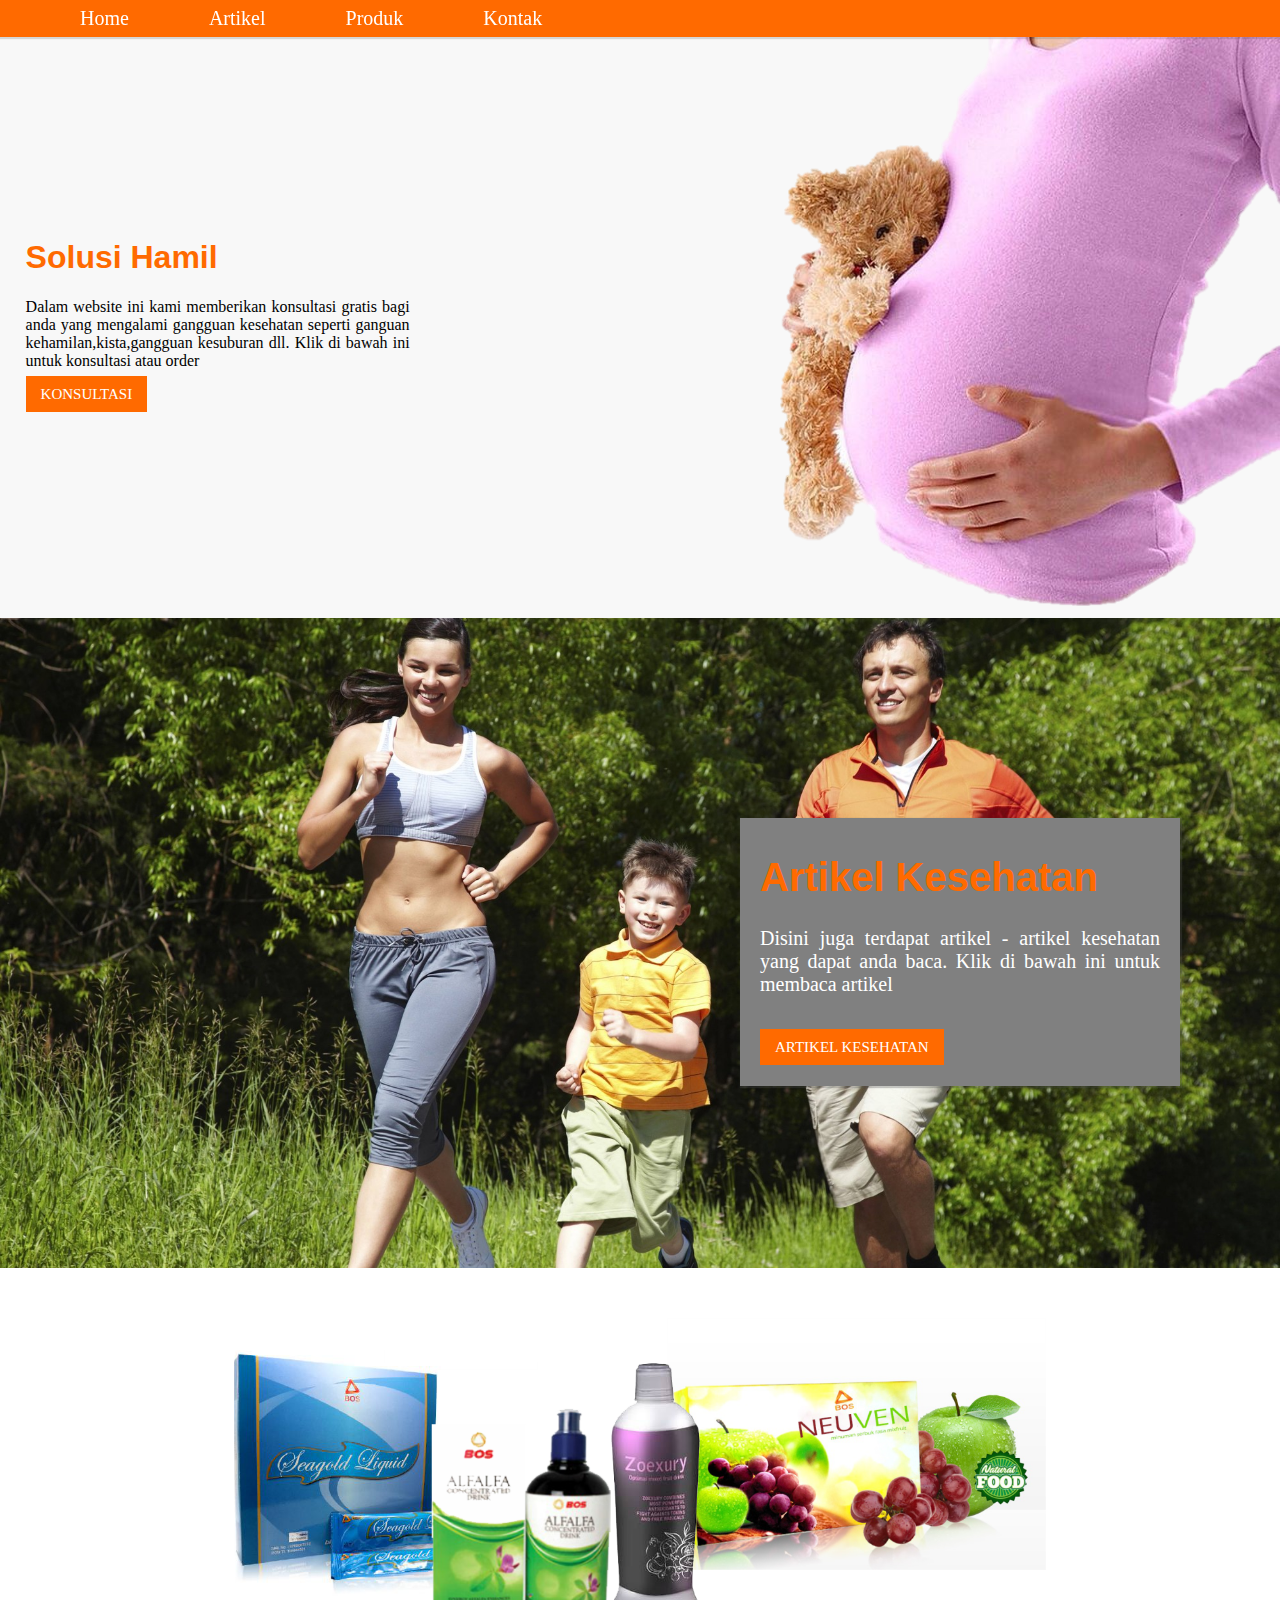
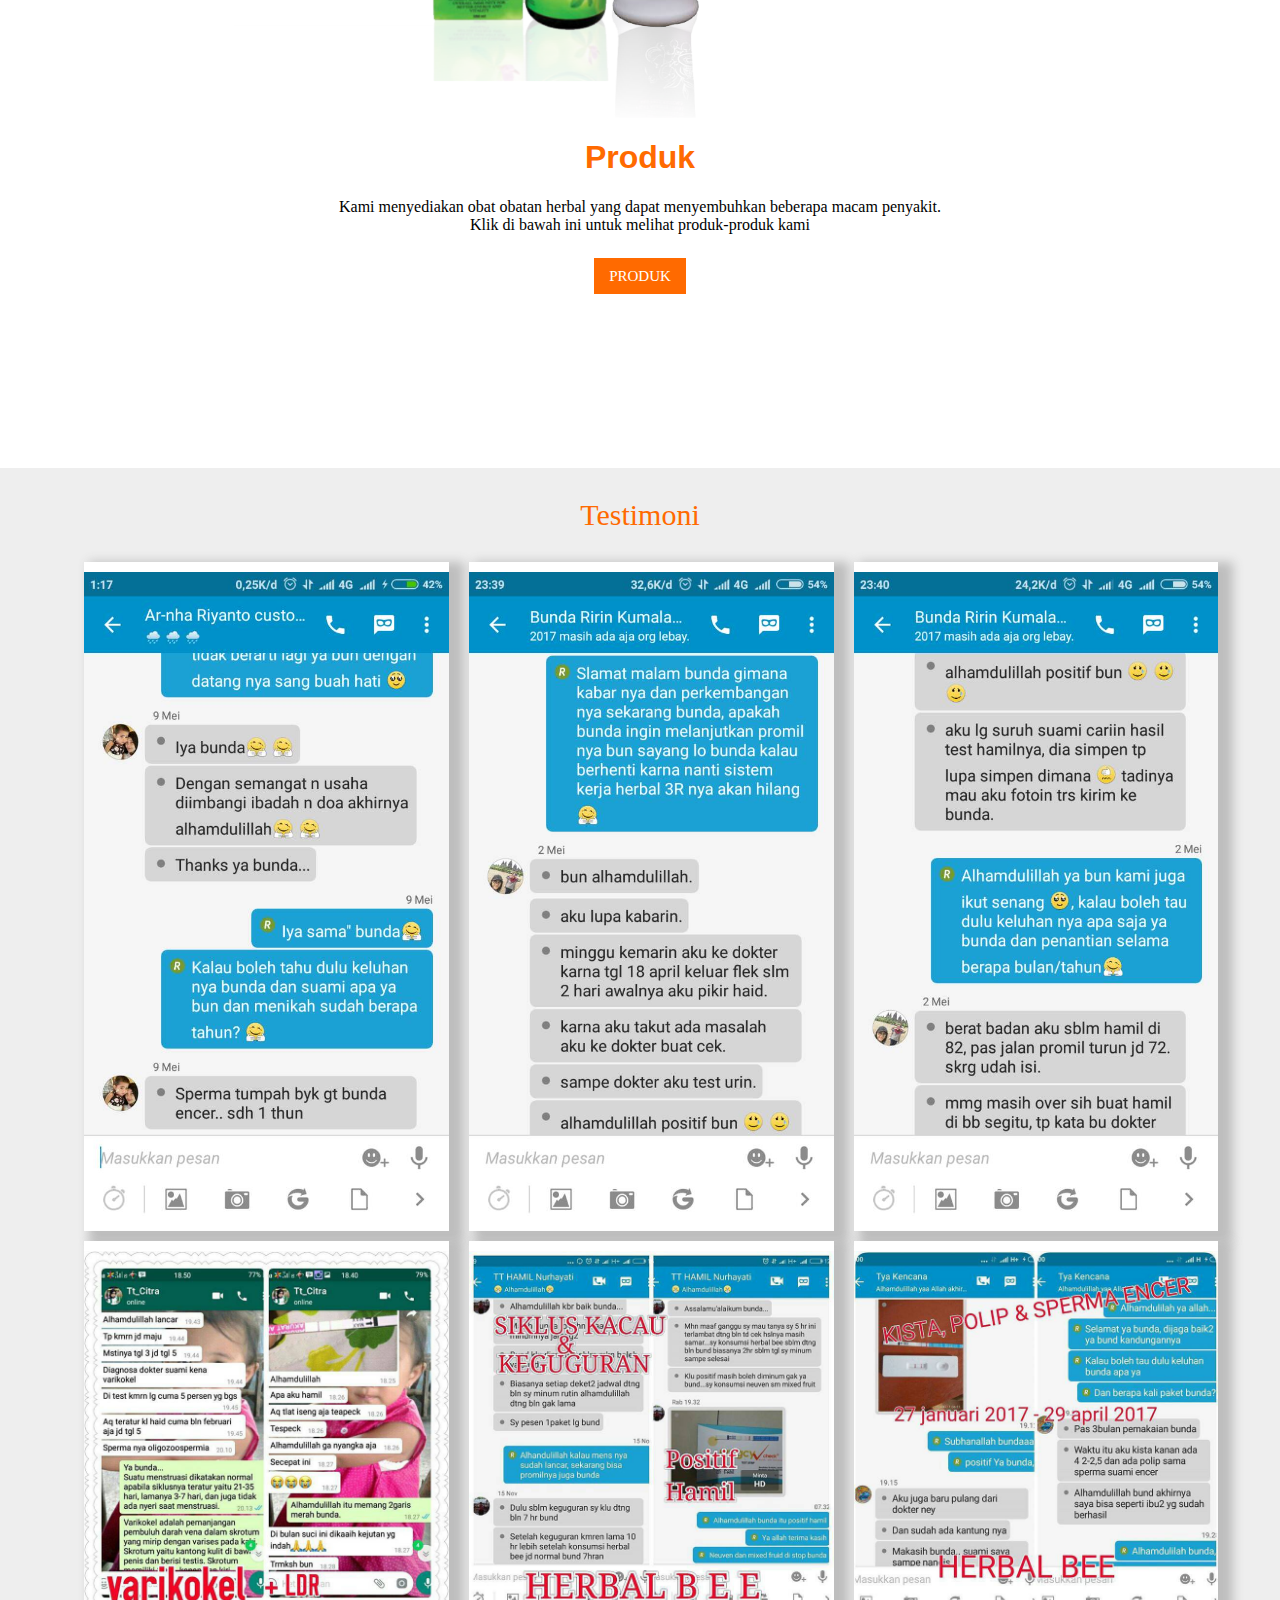
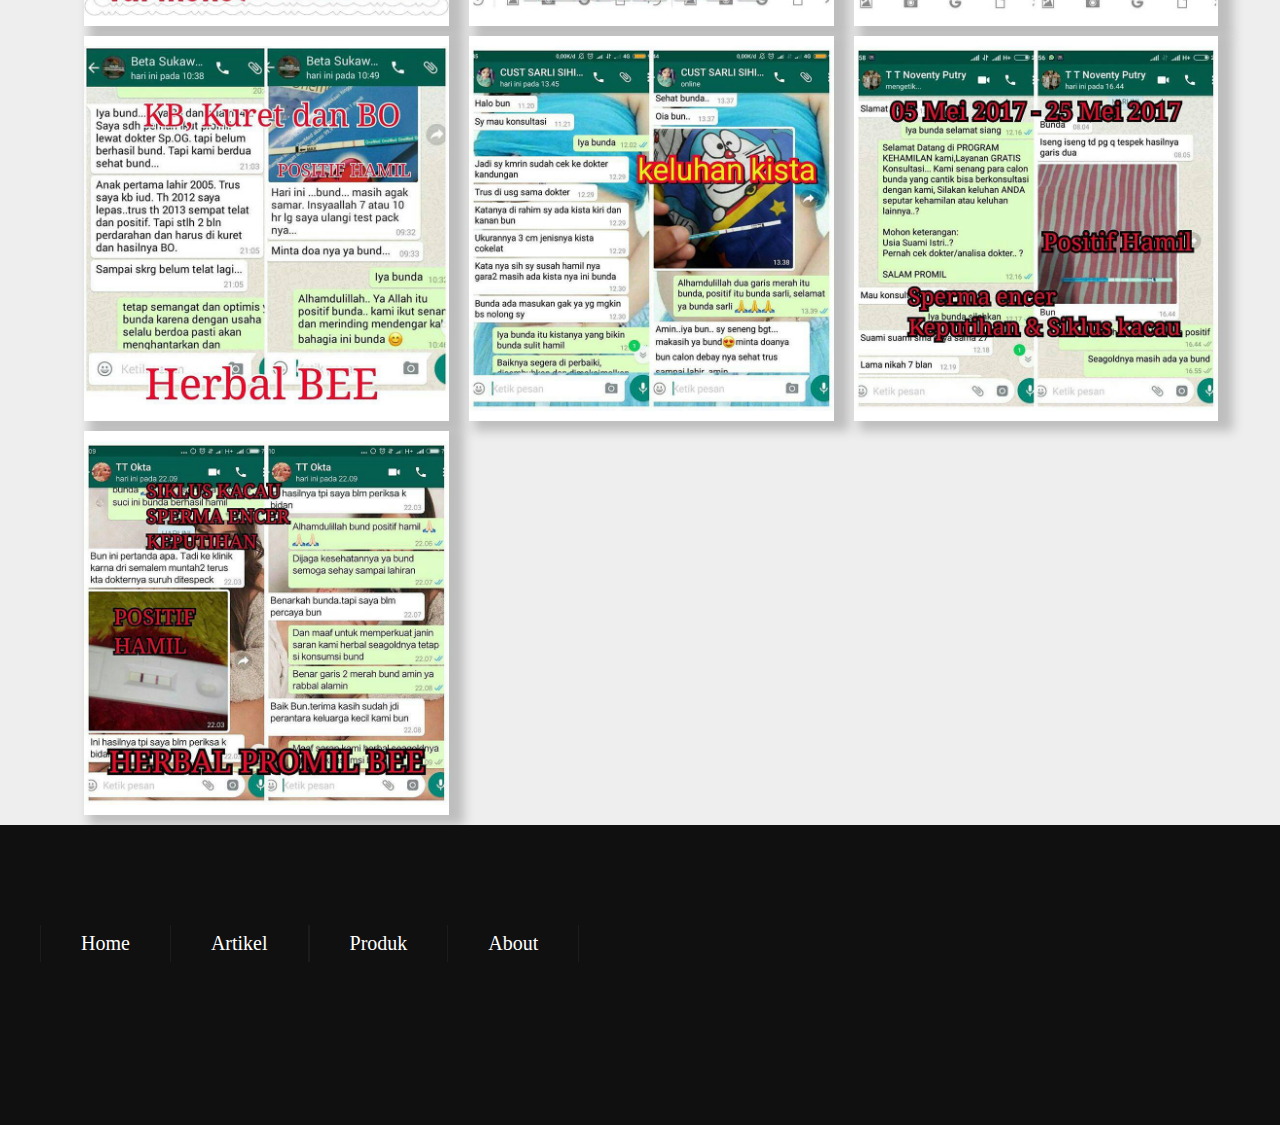
<file: index.html>
<html> 
 <head> 
   <title>Home</title>
	<meta name="viewport" content="width=device-width,initial-scale=1,maximum-scale=1,user-scalable=no">
	<meta http-equiv="X-UA-Compatible" content="IE=edge,chrome=1">
	<meta name="HandheldFriendly" content="true" >
   <link rel='stylesheet' href='css1.css' type='text/css' />
 </head>
 <body >
  <script>
     window.onload= function(){
		
		var div = document.getElementById("testi");
	
		for(var i=4; i<=10;i++) {			
			div.innerHTML += "<div  class='testimoni'>"+
					"<center>"+
							"<img  src='image/testimoni/testi-"+i+".jpg' />"+
					"</center>"+
			"</div>";
		}
		
	 };
  </script>
  
      <header>
    
          <div class="logo">
				
          </div>
    
          <center>
			<div align='center'>
                <ul>
                      <li > <a href="index">Home</a> </li>
					  <li > <a href="artikel">Artikel</a> </li>
                      <li> <a href="produk">Produk</a> </li>
                      <li> <a href="PesandanKonsultasi">Kontak</a></li>
                  </ul>
			</div>
          </center>
          
     </header>
    <br />         
   <div class='info'> 
     <div class="img-info">
         <img height="600px" src="image/n.png" />
     </div>
       <div class="content">
          <h1 style="color:#ff6a00;">Solusi Hamil</h1> 
           <p>   
				Dalam website ini kami memberikan konsultasi
				gratis bagi anda yang mengalami gangguan kesehatan
				seperti ganguan kehamilan,kista,gangguan kesuburan dll. Klik
				di bawah ini untuk konsultasi atau order
           </p>
			
           <a href="PesandanKonsultasi.html">
               KONSULTASI	
           </a>
           <br />
       </div>

   </div>
   
   <div class='info2'> 
       <div class="content" >
           <h1 style="color:#ff6a00;">Artikel Kesehatan</h1>
           <p>
				Disini juga terdapat artikel - artikel 
				kesehatan yang dapat anda baca. Klik
				di bawah ini untuk membaca artikel
           </p>
           <br />
           <a href="artikel.php">
				ARTIKEL KESEHATAN
           </a>
       </div>
       
 </div>
   
   <div class='info3'> 
          <div style='margin-top:50px;' class="content">
		  <center> 
			<img height="400px" src="image/allproduk.png" />
				
           <h1 style="color:#ff6a00;">Produk</h1>
		   <div width='200px'>
           <p >
				Kami menyediakan obat obatan herbal
				yang dapat menyembuhkan beberapa
				macam penyakit.
				<br>Klik di bawah ini 
				untuk melihat produk-produk kami
           </p>
		   </div>
           <br />
           <a href="produk.php">
               PRODUK
           </a>
		   </center>
       </div>
   </div>
   
   
   <div class='info4'> 
       <center>
				<p style='font-family :consolas; font-size:30px;color:#ff6a00;'>Testimoni</p>
		</center>
          <div class="content">
       		<div  class='testimoni'>
					<center>
							<img  src="image/testimoni/testi-1.jpg" />
					</center>
			</div>
				
				<div  class='testimoni'>
					<center>
							<img  src="image/testimoni/testi-2.jpg" />
					</center>
				</div>
				
				<div  class='testimoni'>
					<center>
							<img  src="image/testimoni/testi-3.jpg" />
					</center>
				</div>
			<div id='testi'>
			
			</div>
			
			
			
       </div>
		<!--
	   <div class='load-more' > 
			<button onClick='testimoni()' style='font-size:20px;'>Lainnya</button>
	   </div>
	   -->

   </div>
   <footer>
			 <center>
                <ul style='margin-top:100px;'>
                      <li style=" border-left:0.3px solid rgba(80,80,80,0.2);"> <a href="index.html">Home</a> </li>
					   <li style=" border-left:0.3px solid rgba(80,80,80,0.2);border-right:0.3px solid rgba(80,80,80,0.2);"> <a href="artikel.html">Artikel</a> </li>
                      <li style=" border-left:0.3px solid rgba(80,80,80,0.2);border-right:0.3px solid rgba(80,80,80,0.2);"> <a href='Produk.html'>Produk</a> </li>
                      <li style=" border-right:0.3px solid rgba(80,80,80,0.2);"> <a href=#>About</a> </li>
                  </ul>
             </center> 
			 
   </footer>
  </body> 
  
</html>
</file>
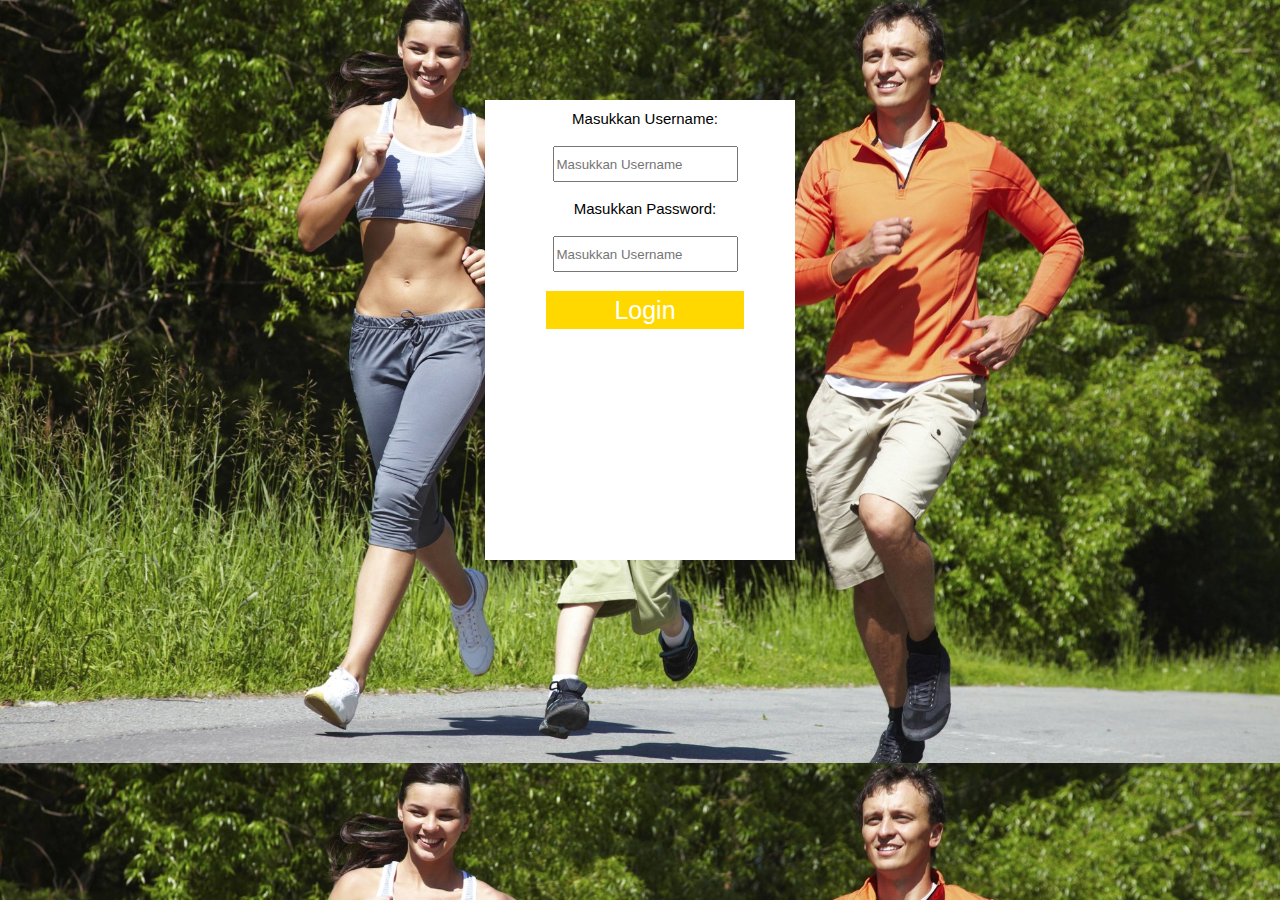
<file: Admin.html>
﻿<!DOCTYPE html>
<html>
<head>
    <title></title>
	<meta charset="utf-8" />
</head>
<body>
    <style>
        body {
            margin :0px;
			background-image : url("image/1.jpg");
			background-size : cover;
        }
        form {
            padding : 10px 0px 0px 10px;
            background-color : #fff;
            height : 450px;
            width : 300px; 
            margin-top : 100px;
        }
        label {
            font-family:'Lucida Sans', 'Lucida Sans Regular', 'Lucida Grande', 'Lucida Sans Unicode', Geneva, Verdana, sans-serif;
            font-size : 15px;
        }
        input[type="text"] {
            height : 30px;
        }
        
        input[type="password"] {
            height : 30px;
        }
        button {
            height : 40px;
            width : 200px;
            border :1px solid #fff;
            background-color: #ffd800;
            font-size: 25px;
            color: #fff;

        }
            button:hover {
                 background-color: #ff6a00;    
            }
    </style>
    <center>
        <form>
            <label>
                Masukkan Username:
            </label><br /><br />
            <input type="text" placeholder="Masukkan Username" required />
            <label><br /><br />
                Masukkan Password:
            </label><br /><br />
            <input type="password" placeholder="Masukkan Username" required />
            <br /><br />
            <button> Login </button>
        </form>
    </center>
</body>
</html>
</file>
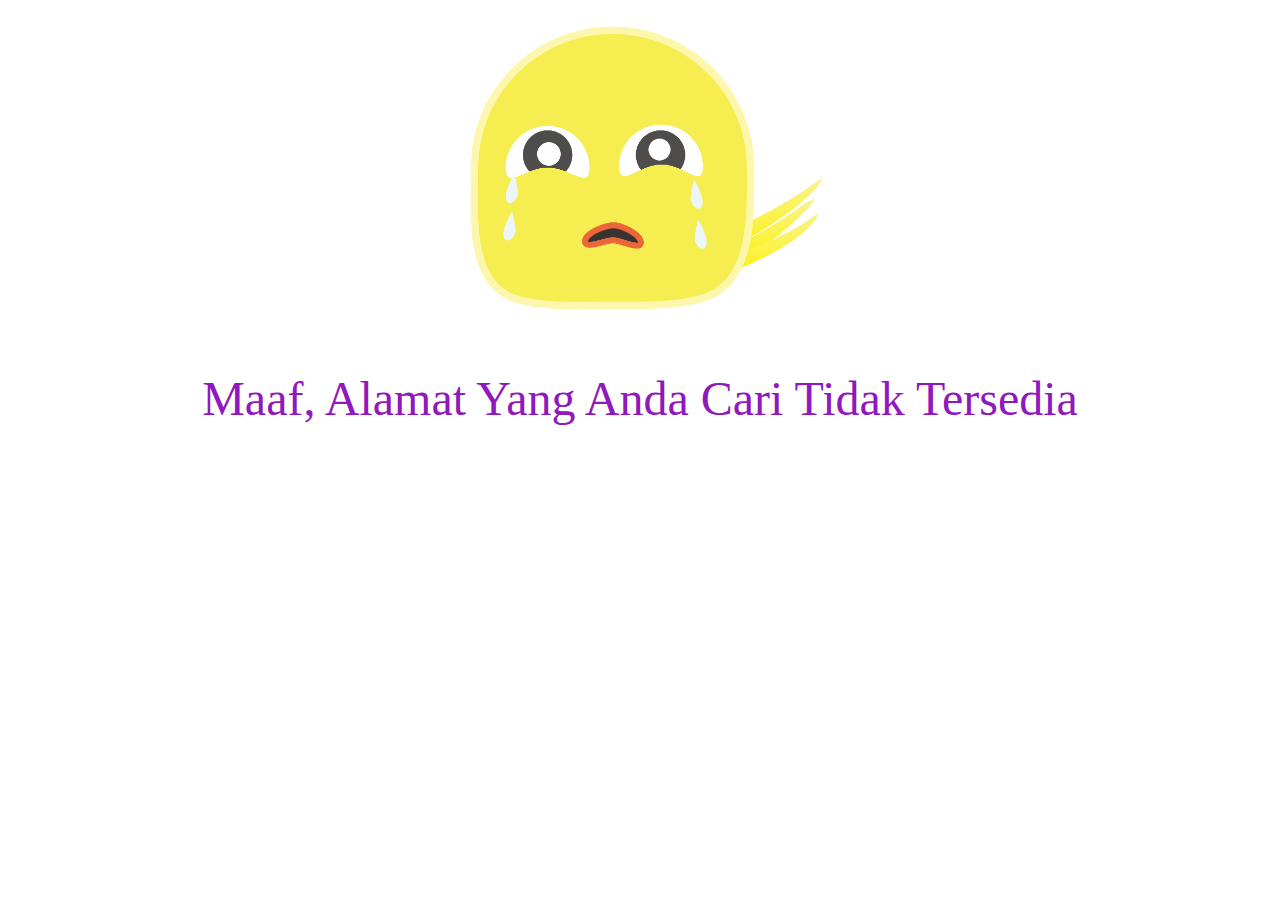
<file: Error-404.html>
<html> 
	<title>Error-404</title>
	<body>
	<style> 
		body{
		}
		img{
			padding-top : 10px;
		}
		p{
			font-family: 'Tangerine', serif;
			font-size: 48px;
			color : #9018bc;
		}
	</style>
	 <center>
		<img src='image/error404.png' width='30%' />
		<p> Maaf, Alamat Yang Anda Cari Tidak Tersedia </p>	
	 </center>
	</body>
</html>
</file>
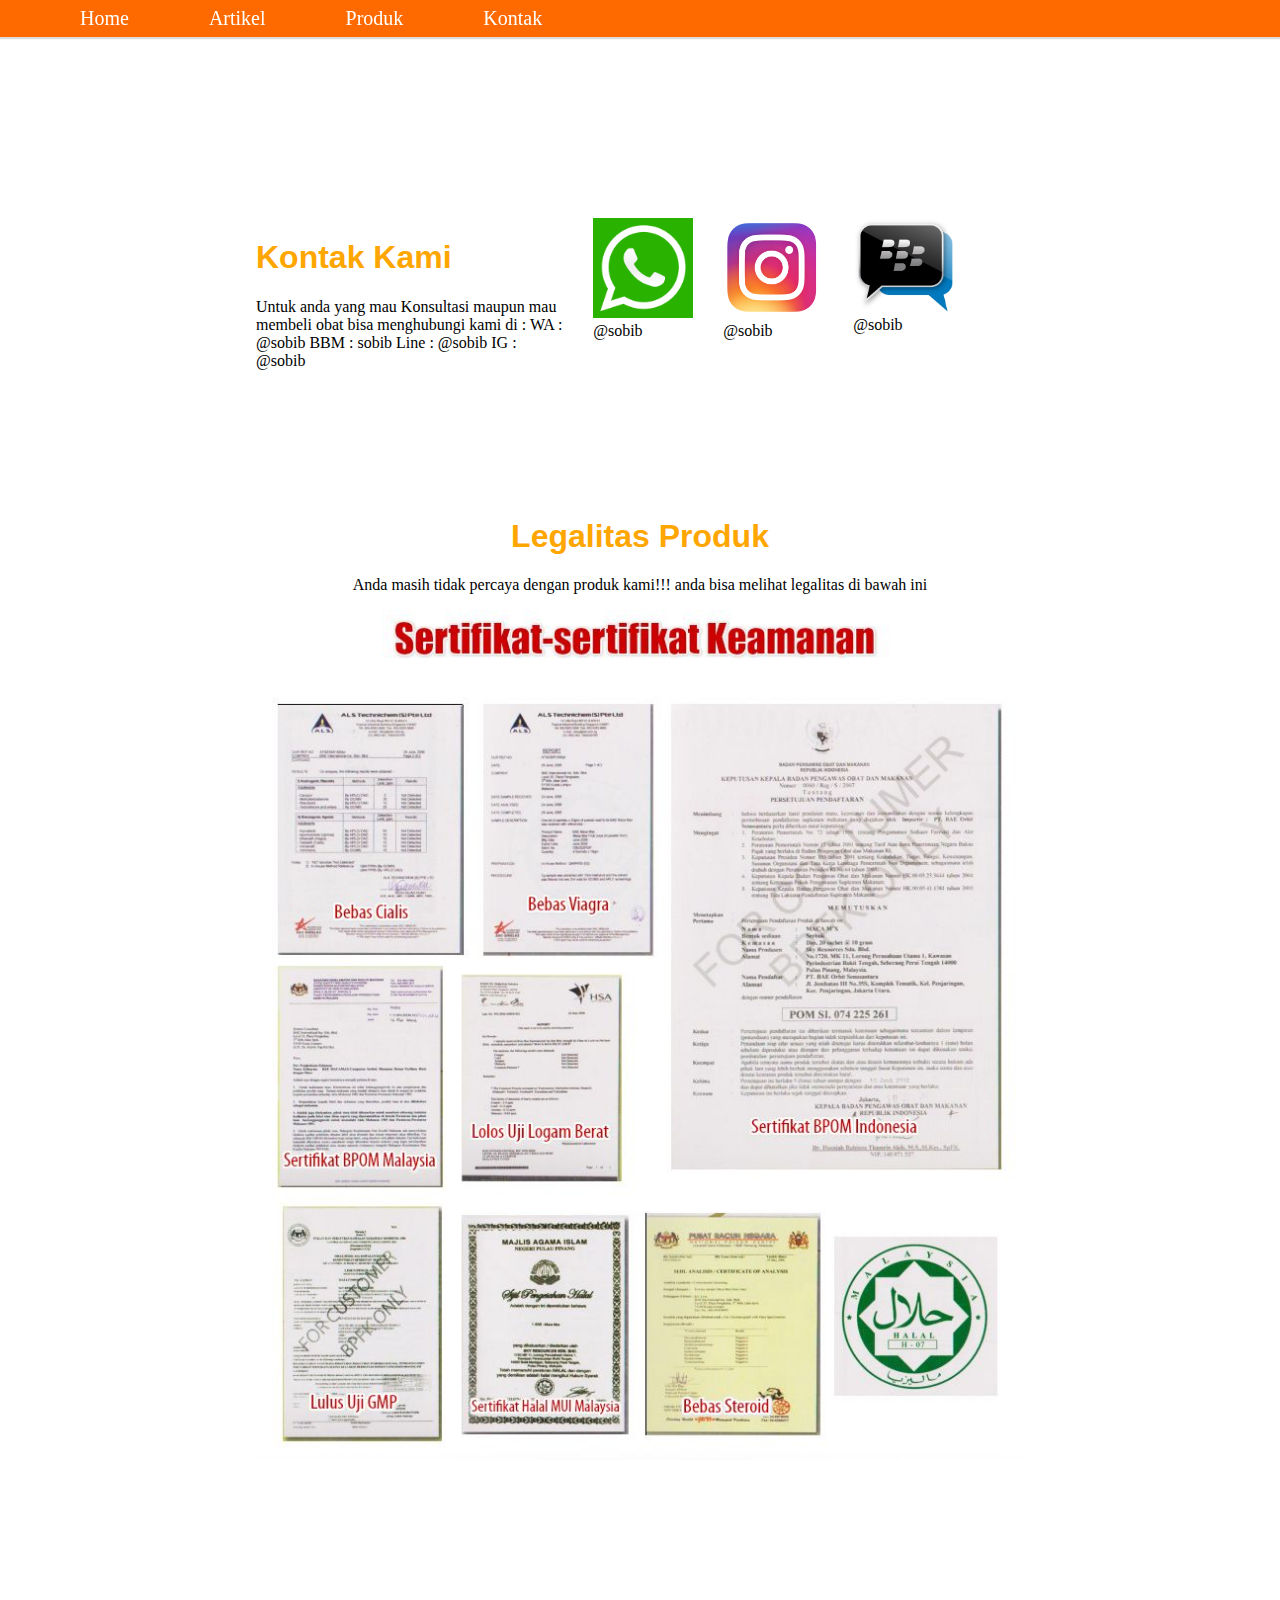
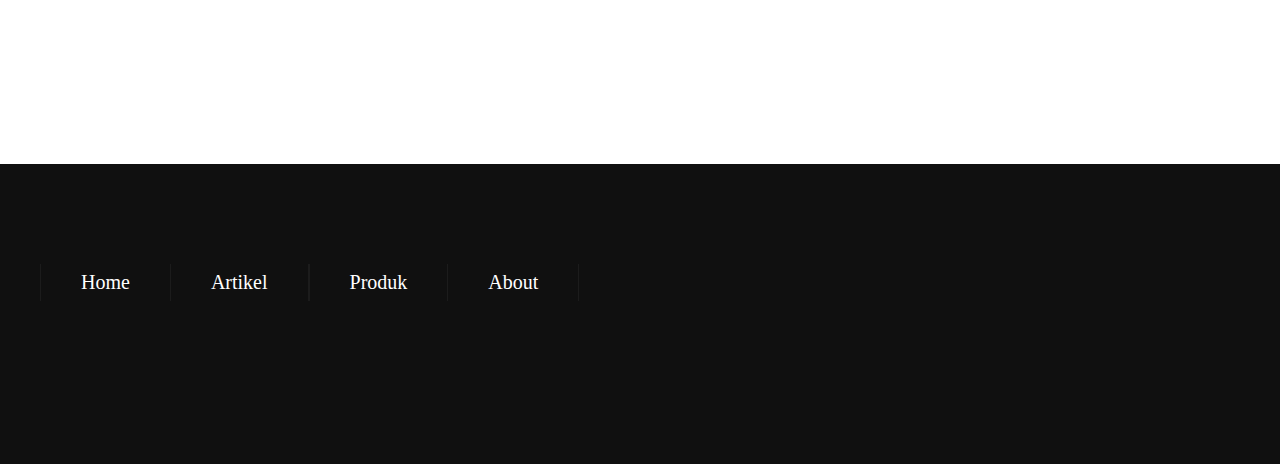
<file: PesandanKonsultasi.html>
<!DOCTYPE HTML>
<html> 
 <head> 
	 <meta http-equiv="Content-Type" content="text/html; charset=UTF-8" />
   <title>Home</title>
	<meta name="viewport" content="width=device-width,initial-scale=1,maximum-scale=1,user-scalable=no">
	<meta http-equiv="X-UA-Compatible" content="IE=edge,chrome=1">
	<meta name="HandheldFriendly" content="true" >
   <link rel='stylesheet' href='css1.css' type='text/css' />
 </head>
 <body style='background-color:#fff;'>
      <header>
		<style>
			.b{
				margin-left: 20%;
				margin-top  : 200px;
			}
			.contact{
				float:left;
				width:30%;
				padding-bottom : 100px;
			}
			.medsos {
				float:left;
			}
			.med {
				float:left;
				margin-left : 30px;
			}
			footer{
				margin-top : 300px;
			}
			@media only screen and (max-width: 520px) {					
				
				.b{
					margin-left: 5%;
					margin-top  : 200px;
				}
				.contact{
					float:left;
					width:100%;
				}
				.medsos {
					width:100%;
					margin-left:-10%;
				}
				.med img {
					width : 50px;
				}
			}
		</style>
          <div class="logo">
				
          </div>
    
          <center>
			<div align='center'>
                <ul>
                      <li > <a href="index">Home</a> </li>
					  <li > <a href="artikel">Artikel</a> </li>
                      <li> <a href="produk">Produk</a> </li>
                      <li> <a href="PesandanKonsultasi">Kontak</a></li>
                  </ul>
			</div>
          </center>
          
     </header>
    <br /> 
 <div class='b'>
   <div class='contact'>
			<h1 style='color:#ffa600;'>Kontak Kami</h1>
			Untuk anda yang mau Konsultasi maupun mau membeli obat bisa
			menghubungi kami di :
			WA : @sobib
			BBM : sobib
			Line : @sobib
			IG	: @sobib
		
   </div>
            
   <div class='medsos'>
			<div class='med'>
				<img src='image/whatsapp.png' width='100px'/>
				<br/>
				@sobib
			</div>
			
			<div class='med'>
				<img src='image/IG.jpg' width='100px'/>
				<br/>
				@sobib
			</div>
			<div class='med'>
				<img src='image/bbm.jpg' width='100px'/>
				<br/>
				@sobib
			</div>
   </div>
   </div>
   
   <div class='legalitas'>
			 <center>
			 <div>
				<h1 style='color:#ffa600;'>Legalitas Produk</h1>
				<p>Anda masih tidak percaya dengan produk kami!!!
					anda bisa melihat legalitas di bawah ini</p>
			 </div>
			 <img src='image/legalitas1.jpg' width='60%' />   
			 </center>
   </div>
   <footer>
			 <center>
                <ul style='margin-top:100px;'>
                      <li style=" border-left:0.3px solid rgba(80,80,80,0.2);"> <a href="index.html">Home</a> </li>
					   <li style=" border-left:0.3px solid rgba(80,80,80,0.2);border-right:0.3px solid rgba(80,80,80,0.2);"> <a href="artikel.html">Artikel</a> </li>
                      <li style=" border-left:0.3px solid rgba(80,80,80,0.2);border-right:0.3px solid rgba(80,80,80,0.2);"> <a href='Produk.html'>Produk</a> </li>
                      <li style=" border-right:0.3px solid rgba(80,80,80,0.2);"> <a href=#>About</a> </li>
                  </ul>
             </center> 
   </footer>
  </body> 
  
</html>
</file>
<file: css1.css>
body {
  margin:0px;
  background-color : #eeeeee;
}

header { 
	position :fixed;
    width: 100%;
    background-color:#ff6a00;
    box-shadow : 1px 1px 1px 1px rgba(80,80,80,0.2);
}
 
header ul, footer ul{
 margin:0px; 
 list-style-type:none;
}

header li, footer li{    
  float : left;	
}

header  a, footer a {
	padding : 7px 40px;
	display : block;
	text-decoration: none;
    font-size : 20px;  
	color : #fff;
}

header a:hover, footer a:hover{
	background-color: #fff;
	color: #000;
}

h1{
    color :#fff;
    font-family:'Gill Sans', 'Gill Sans MT', Calibri, 'Trebuchet MS', sans-serif;
}

input[type=submit],button{
background-color:#fff;
border: 1px solid #fff;
border-left: 50px solid #ff6a00;
padding:9px 10px;
font-size:13px;
width : 90%;
box-shadow : 0px 0px 1px 1px rgba(80,80,80,.1);
}
input[type=submit]:hover,button:hover{
	border-left: 60px solid #808080;
}
.info {
	margin-top : 0px;
	height: 600px; 
    width : 100%; 
	background-color: #f8f8f8;	
}
    .info .img-info {
	    float : right;
    }
    .info .content {
      margin-top : 200px; 
      float:left;
      width:30%;
      text-align : justify;
      margin-left : 2%;
    }

        .info .content a {
            	text-decoration: none;
                padding : 10px 15px;
                background-color: #ff6a00;
                font-family :Consolas;
                font-size : 15px;
                color: #fff;
        }
        .info .content a:hover {
          margin-left:3px;
        }
            
.info2 {
	overflow:hidden;
	background-image : url("image/1.jpg");
	background-size : cover;
	margin : 0px;
	height: 650px;  
    width : 100%; 	
}

    .info2 .content {
	
	  padding : 10px 20px 30px 20px;
	  background-color : #808080;
      margin-top : 200px; 
      float:right;
      width:400px;
      text-align : justify;
      margin-right : 100px;
	  font-size : 20px;
	  color :#fff;
	  box-shadow : 1px 1px 1px 1px rgba(80,80,80,0.3);
    }

        .info2 .content a {
            	text-decoration: none;
                padding : 10px 15px;
                background-color: #ff6a00;
                font-family :Consolas;
                font-size : 15px;
                color: #fff;
        }
        .info2 .content a:hover {

          margin-left:3px;
        }

.info3 {
	margin : 0px;
	height: 800px; 
    width : 100%;
	overflow : hidden;
	background-color:#fff;
}
	   .info3 .content a {
            	text-decoration: none;
                padding : 10px 15px;
                background-color: #ff6a00;
                font-family :Consolas;
                font-size : 15px;
                color: #fff;
        }
        .info3 .content a:hover {
          margin-left:3px;
        }

.info4 {
	margin : 0px;
}
	.info4 .content {
		margin-left : 5%;
	}
	.info4  .content .testimoni{
		float:left;
		padding : 10px 0px 10px 0px;
		width : 30%;
		height :auto;
		background-color: #fff;
		margin-left : 20px;
		margin-bottom : 10px; 
		box-shadow : 10px 5px 10px 5px rgba(80,80,80,0.3);
	}
	
	
	.info4  img {
			width : 100%;
	}
	
	.info4 .content .text {
		margin-top : 50px;
		width : 200px;
	}
	.info4 .load-more{
	  float: left;
	  margin : 50px 45%;
	}
	
	.info4 .load-more button {
		background-color : #fff;
		border: 1px solid #fff;
		height : 50px;
		width : 150px;
	}
	
	.info4 .load-more button:hover{
		background-color : #ff6a00;
		color : #fff;
	}

footer {
	float:left;
	width:100%;
	height : 300px;
	background-color : #101010;
}
/*css untuk halaman artikel*/

.konten-artikel {
    float : left;
    padding : 100px 0px 0px 70px ;
}
	@keyframes zoomOut{
		0%{
			-moz-transform: scale(1);
			-ms-transform: scale(1);
			-o-transform: scale(1);
			-webkit-transform: scale(1);
			transform: scale(1);
			background-color : #fff;
		}
		50%{
			-moz-transform: scale(1.02);
			-ms-transform: scale(1.02);
			-o-transform: scale(1.02);
			-webkit-transform: scale(1.02);
			transform: scale(1.02);
		}
		100%{
			-moz-transform: scale(1.1);
			-ms-transform: scale(1.1);
			-o-transform: scale(1.1);
			-webkit-transform: scale(1.1);
			transform: scale(1.1);
			background-color : #f1f1f1;
		}
	}
       .artikel {
		    width : 250px;
            overflow:hidden;
            background-color : #fffff1;
            box-shadow : 0px 0px 1px 1px rgba(80,80,80,0.2);
            padding  : 5px 0px 20px 0px;
            float : left;
            margin:10px 0px 50px 30px;
          }
		.artikel:hover{
		  
		}
        .artikel .text-conten {
                  width : 150px; 
         }

.number {
 padding-top :100px; 
 float :left;
 height:100px;
 width: 100%;
}
	.number ul{
		width : 46.5%;
	}
    .number li {
	  height : 50px;
	  list-style-type : none;
      float:left;
    }

    .number li a {
	  text-decoration : none;
	  padding  : 7px 10px;
	  background-color : #f1f1f1;
	  color : #000;	  
    }
	
/* info produk */ 

.product-content {
	overflow : hidden;
	margin : 10px 0px 10px 125px;
	width :80% ;
	background-color : #fffff1; 
	 box-shadow : 0px 0px 1px 1px rgba(80,80,80,0.2); 
}

.product-content img {
	float :left;
	margin : 15px 0px 10px 30px;
	border : 10px solid #fff;
}

.product-content .harga{
	float :left;
	margin : 10px 0px 10px 100px;
}


.product-content .harga .product-name {
	
	font-size : 30px;
	color : #ff6a00;
}

.product-content .harga .text-info {
	width : 400px;
	color :#000;
	margin-top : -40px;
}

.product-content .harga .Harga {
	text-align : center;
	width : 150px;
	margin-left: 200px;
	font-size : 20px;
	background-color : #ff6a00;
	color  :#fff;
	padding : 10px 10px 10px 10px;
}

/* css for read-artikel */
.page {
	margin : 60px 20px;
	padding : 10px 10px 300px 10px;
	width : 60%; 
	float:left;
	border: 5px solid #eeeeee;
	background-color : #fff;
	box-shadow:0px 0px 1px 1px rgba(80,80,80,.1);
}
.read-content {
	margin-left : 20%;
	width : 60%;
}

.read-content .judul {
	font-size : 30px; 
}

.read-content .artikel-content p {
	font-size  : 20px;
	
}

.call {
	padding: 10px 15px;
	background-color :#910087;
	color : #fff;
	font-size: 20px;

	text-decoration  : none;
}

.call:hover {
	background-color:#0178bc; 
}

.gotoProduk a{
	text-decoration : none;
	padding : 15px 10px;
	color : #fff;
	font-size : 20px;
	background-color : #ff6a00;
}

	.gotoProduk a:hover {
		margin-left:10px;
	}

.form-pos {
	float:left;	
	border: 5px solid #eeeeee;
	box-shadow : 0px 0px 1px 1px rgba(80,80,80,.2);
	width : 30%;
	padding : 10px 0px 10px 0px;
	margin-top : 60px;
	background-color : #fff;
}

.form-pos h2{
	color : #000;
	padding-left:20px;
	width : auto;
}

.legalitas{
margin-top :500px;
}


@media (max-width: 1200px) { 
	header  ul {
		float : left;
	}
	.info .img-info img{
			height : 500px;
	}
	.info2 {
	 height : 550px;	
	}

		.info2 .content {

		  background-color : #808080;
		  margin-top : 150px; 
		  width:300px;
		  text-align : justify;
		  font-size : 15px;
		  color :#fff;
		  box-shadow : 1px 1px 1px 1px rgba(80,80,80,0.3);
		  float : right; 
		}

			.info3  {
	 height : 600px;	
	}

	.info3 .content img {
		height :300px;
	}
		.info4 .content {
		margin-left:5%;
		}
		.info4  .content .testimoni{
			width : 300px;
			height: auto; 
			margin-left :10px;
		}
		
		.info4  img {
			width : 100%;
		}
		.konten-artikel {
		float : left;
		padding : 100px 50px 0px 50px ;
		}

			.artikel img {
				height: 120px;
			}
		
	.product-content {
		margin : 10px 0px 10px 50px;
		height:auto;
		width :85% ;
		
	}

		.product-content img {
			width : 200px;
			margin : 15px 0px 10px 0px;
			border : 10px solid #fff;
		}
		
	.product-content .harga{
		float :left;
		margin-left : 20px;
		width : 50%;
		height : auto;
	}

	.product-content .harga .product-name {
		margin-left: 10px;
		font-size : 30px;
	}

	.product-content .harga .text-info {
		margin-left: 10px;
		width : 100%;
	}

	.product-content .harga .Harga {
		margin : 0px;
		
	}
	
	.read-content {
		margin-left : 1%;
		width : 100%;
	}
	.read-content img {
		width: 30%;
	}
	.read-content .artikel-content {

	}
	.read-content .judul {
		font-size : 30px; 
	}

	.read-content .artikel-content p {
		font-size  : 20px;
		width : 90%;
	}
	
	.konten{
	padding-top: 100px;
	}
	
	.legalitas{
		margin-top :700px;
	}
		
}

@media only screen and (max-width: 762px) { 
	ul {
		margin :0px;
		padding:0px;
	}
	.info {
		
		margin-top : 30px;
		height :400px;
	}
	.info .img-info img{
			height : 250px;
	}
		.info .content {
		  margin-top : 50px; 
		  float:left;
		  width:200px;
		  text-align : justify;
		  margin-left : 50px;
		}

			
	.info2 {
	 height : 400px;	
	}

		.info2 .content {
		  background-color : #808080;
		  margin-top : 10px; 
		  width:250px;
		  text-align : justify;
		  font-size : 15px;
		  color :#fff;
		  box-shadow : 1px 1px 1px 1px rgba(80,80,80,0.3);
		  float : none;
		}

		.info3  {
	 height : 600px;	
	}

	.info3 .content img {

		height :300px;
	}


		
	.info4 .content {
		margin-left:0px;
		}
		.info4  .content .testimoni{
			width : 100%;
			height : auto;
			margin-left : 0;
		}
		.info4  img {
			width :200px;
		}
		
		.info4 #testi img{
			width :300px;
		}
	
		.info4 .load-more{
		  float: left;
		  margin : 50px 40%;
		}
		
	.info4 .load-more button {
			background-color : #fff;
			border: 1px solid #fff;
			height : 50px;
			width : 125px;
		}
		
		.konten-artikel {
		float : left;
		padding : 200px 10px 0px 10px ;
	``}
			.artikel{
			}

			.artikel img {
				height: 120px;
			}
		
	.product-content {
		margin : 10px 0px 10px 10px;
		width :95% ;
		height:auto;
	
	}

		.product-content img {
			height : 200px;
			margin : 15px 0px 10px 0px;
			border : 10px solid #fff;
			float:none;
		}
		
	.product-content .harga{
		float :none;
		margin : 1px 0px 10px 10px;
	}

	.product-content .harga .product-name {
		margin-left: 10px;
		font-size : 30px;
		
	}

	.product-content .harga .text-info {
		margin-left: 10px;
		width : 90%;
		
	}

	.product-content .harga .Harga {
		margin : 0px;
		
	}


	.page {
		margin : 90px 0px;
		padding : 2px 2px 100px 2px;
		width : 100%;
		float:none;
	}
	.read-content img {
		width :250px;
	}
	.read-content {
		margin-left : 5%;
		width : 100%;
	}
	.read-content .artikel-content ul {
		margin-left : 5px;
	}
	.read-content .judul {
		font-size : 30px; 
	}

	.read-content .artikel-content p {
		font-size  : 20px;
		width : 90%;
	}
	
	.form-pos {
		width: 90%;
		float:none;
		margin-left:5%;
	}
	
	.form-pos .gambar {
		width:50%;
	}
	
	
}




@media only screen and (max-width: 520px) { 
	header {    
		width: 100%;
	}
	header li {
		float : none;
	}
	header ul {
		margin :0px;
		padding:0px;
		width: 100%;
	}
	.info {
		margin-top : 130px;
			height : 600px;	
	}
	.info .img-info img{
			height : 250px;
			float : none;
	}
		.info .content {
		  margin-top : 50px; 
		  width:200px;
		  text-align : justify;
		  margin-left : 50px;
		}
		
	.info2 {
	 height : 400px;	
	}

		.info2 .content {
		  background-color : #808080;
		  margin-top : 10px; 
		  width:250px;
		  text-align : justify;
		  font-size : 15px;
		  color :#fff;
		  box-shadow : 1px 1px 1px 1px rgba(80,80,80,0.3);
		  float : none;
		}
		
		
	.info3  {
	 height : 550px;	
	}

	.info3 .content img {
		height :200px;
	}

	.info4 .content {
		margin-left:0px;
		}
		.info4  .content .testimoni{
			width : 100%;
			height : auto;
			margin-left : 0;
		}
		
	
		.info4 .load-more{
		  float: left;
		  margin : 25px 30%;
		}
		

	.konten-artikel {
		float : left;
		padding : 200px 0px 0px 0px ;

	}
			.artikel {
				width : 95%;
				 margin:10px 0px 50px 13px;
			}
			.artikel img {
				height: 120px;
			}
		
	.number ul {
		margin-left:-10%;
		width : 80%;
	}
	.product-content {
		margin : 10px 0px 10px 10px;
		height:auto;
		width :95% ;
	}

		.product-content img {
			width : 60%;
			height : auto;
			float :none;
			border : 10px solid #fff;
			margin-left : 20%;
		}
		
		

	.product-content .harga{
		float :none;
		margin : 1px 0px 10px 25%;
	}

	.product-content .harga .product-name {
		margin-left: 10px;
		font-size : 30px;
	}

	.product-content .harga .text-info {
		margin-left: 10px;
		width : 200px;
	}

	.product-content .harga .Harga {
		margin : 0px;
		
	}
	.page {
		margin : 90px 0px;
		padding : 2px 2px 100px 2px;
		width : 100%;	
	}
	.read-content img {
		width :150px;
	}
	.read-content {
		margin-left : 1%;
		width : 100%;
	}
	.read-content .artikel-content {

	}
	.read-content .judul {
		font-size : 30px; 
	}

	.read-content .artikel-content {
		font-size  : 20px;
		width : 99%;
	}
	
	.konten{
	padding-top: 100px;
	}
	.legalitas img {
		width:100%;
	}
}
</file>
